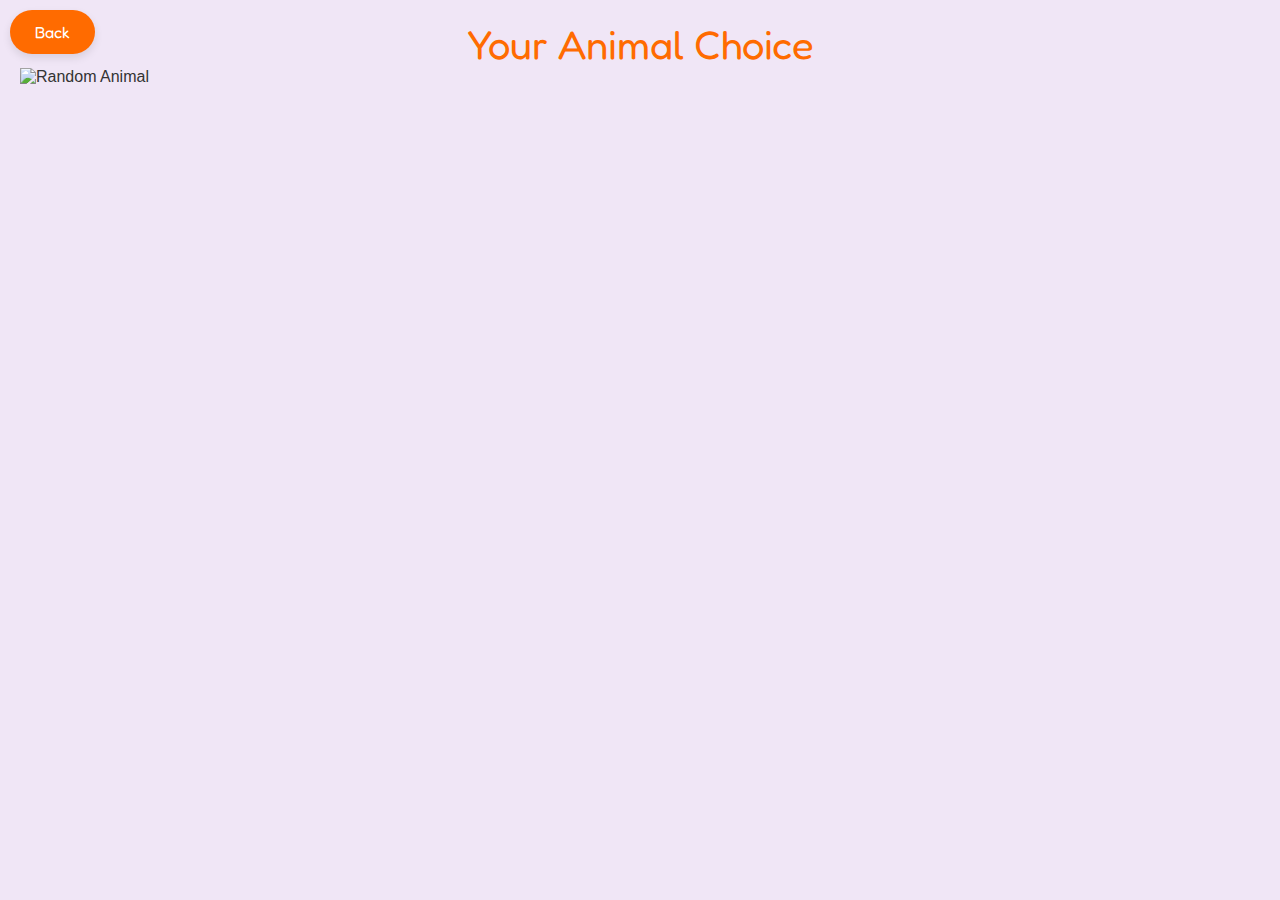
<file: animal.html>
<html>
    <head>
        <title>Your Animal Choice</title>
        <meta name="robots" content="noindex, nofollow">
        <link rel="stylesheet" type="text/css" href="styles.css">
        <link href="https://fonts.googleapis.com/css2?family=Fredoka+One&display=swap" rel="stylesheet">
    </head>
    <body>
        <button onclick="window.location.href='index.html'" style="position: absolute; top: 10px; left: 10px; cursor: pointer; font-size: inherit;">Back</button>
        <div id="title" class="animal-title">Your Animal Choice</div>
        <img id="animalImage" alt="Random Animal" style="display:block; margin:auto;">
        <script src="script.js"></script>
    </body>
</html>
</file>
<file: styles.css>
body {
    background-color: #f0e6f6;
    font-family: 'Arial', sans-serif;
    color: #333;
    margin: 0;
    padding: 20px;
    min-height: 100vh;
    box-sizing: border-box;
    overflow-x: hidden;
}

h1, h2, h3, .animal-title {
    font-family: 'Fredoka One', cursive;
    text-align: center;
    color: #ff6b00;
    font-size: 2.5rem;
}

p {
    font-size: 18px;
    line-height: 1.6;
}

body::before {
    content: '';
    background-image: url('https://example.com/cat-background.jpg');
    background-size: cover;
    opacity: 0.1;
    position: absolute;
    top: 0;
    left: 0;
    width: 100%;
    height: 100%;
    z-index: -1;
}

button {
    font-family: 'Fredoka One', cursive;
    background-color: #ff6b00;
    color: white;
    border: none;
    padding: 12px 25px;
    border-radius: 25px;
    font-size: 1.2rem;
    cursor: pointer;
    transition: transform 0.2s, background-color 0.2s;
    box-shadow: 0 4px 8px rgba(0,0,0,0.1);
}

button:hover {
    background-color: #ff8c00;
    transform: scale(1.05);
}

button:active {
    transform: scale(0.98);
}

img {
    max-width: 100%;
    max-height: 80vh;
    object-fit: contain;
    display: block;
    margin: 0 auto;
}

.image-container {
    display: flex;
    justify-content: center;
    gap: 20px;
    margin-bottom: 20px;
}

.image-container img {
    max-width: 45%;
    max-height: 60vh;
}

.button-container {
    text-align: center;
}

.loading {
    position: relative;
    opacity: 0.7;
    cursor: wait !important;
}

.loading::after {
    content: "Loading...";
    position: absolute;
    top: 50%;
    left: 50%;
    transform: translate(-50%, -50%);
    background: rgba(0, 0, 0, 0.7);
    color: white;
    padding: 10px;
    border-radius: 5px;
    font-family: 'Arial', sans-serif;
}

.loading-overlay {
    position: absolute;
    top: 0;
    left: 0;
    width: 100%;
    height: 100%;
    background: rgba(0, 0, 0, 0.3);
    display: flex;
    justify-content: center;
    align-items: center;
    z-index: 10;
}

.loading-spinner {
    width: 50px;
    height: 50px;
    border: 5px solid rgba(255, 255, 255, 0.3);
    border-top: 5px solid white;
    border-radius: 50%;
    animation: spin 1s linear infinite;
}

@keyframes spin {
    0% { transform: rotate(0deg); }
    100% { transform: rotate(360deg); }
}
</file>
